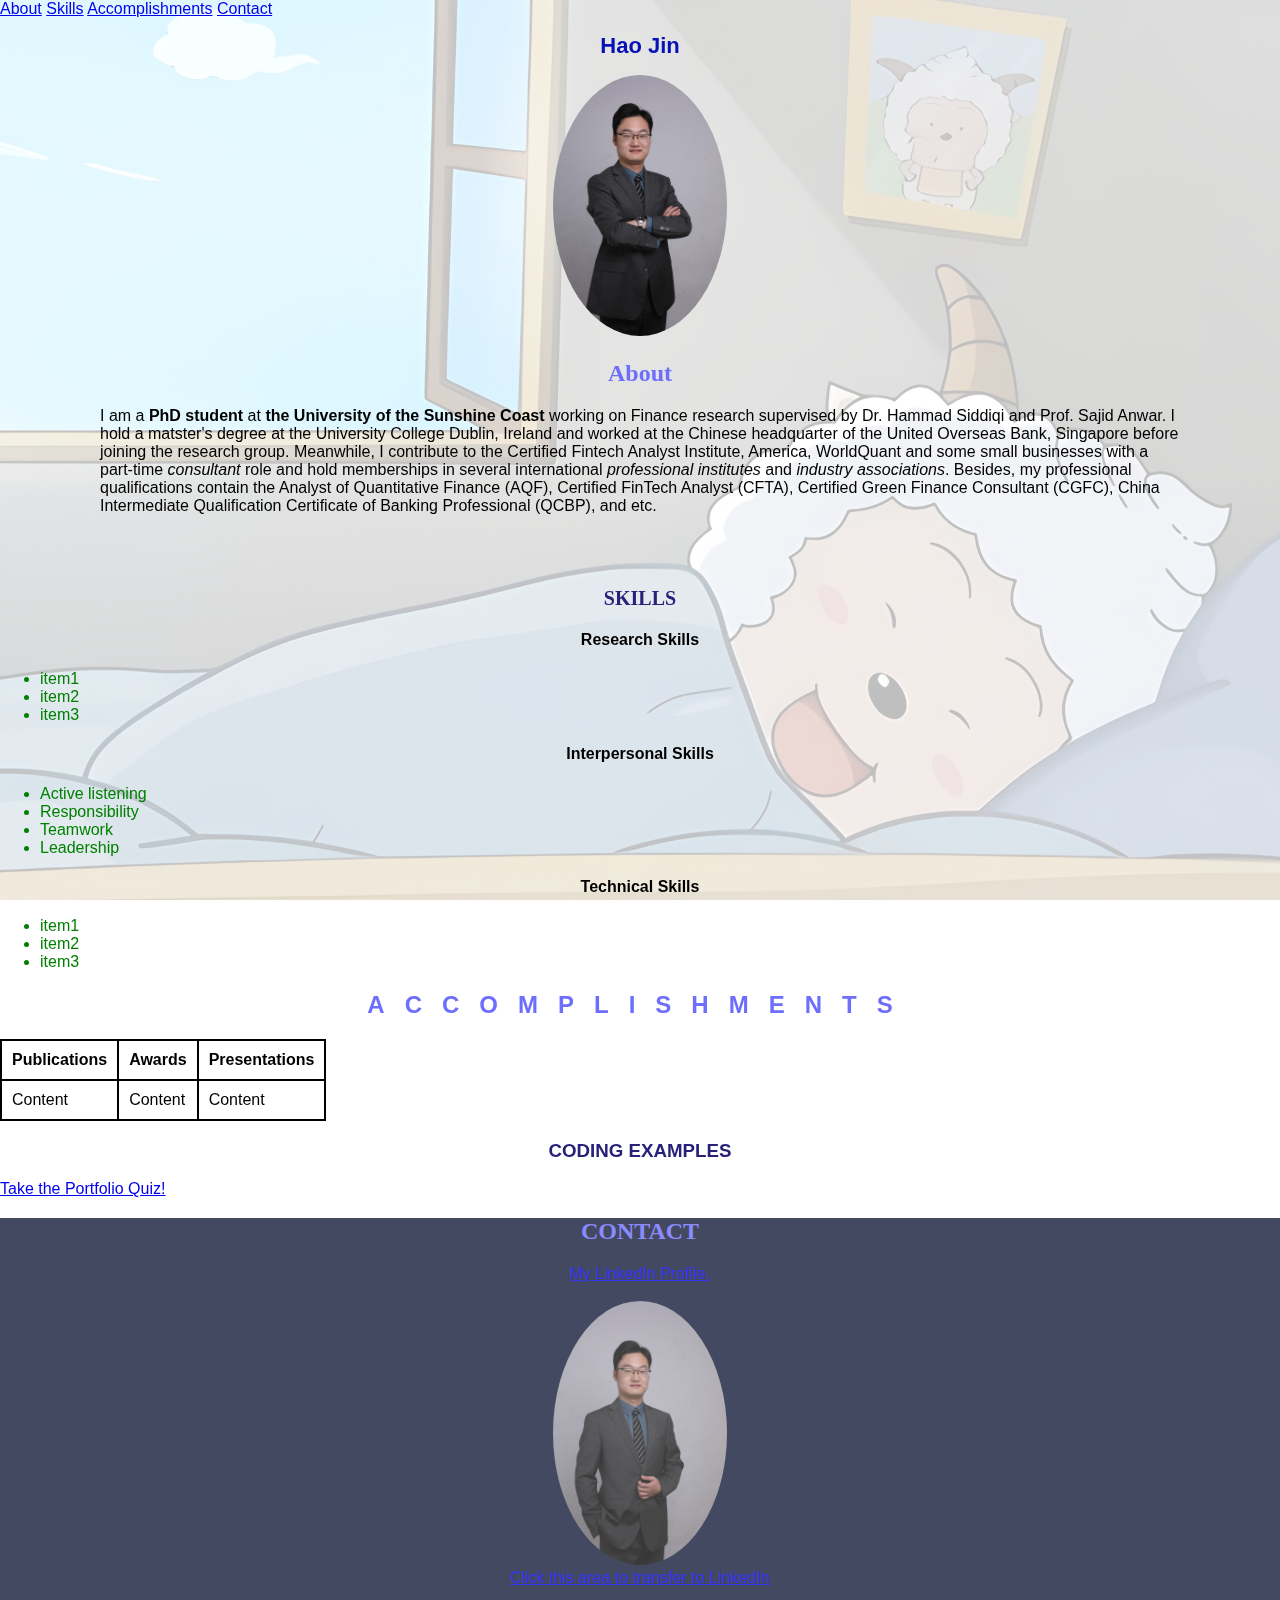
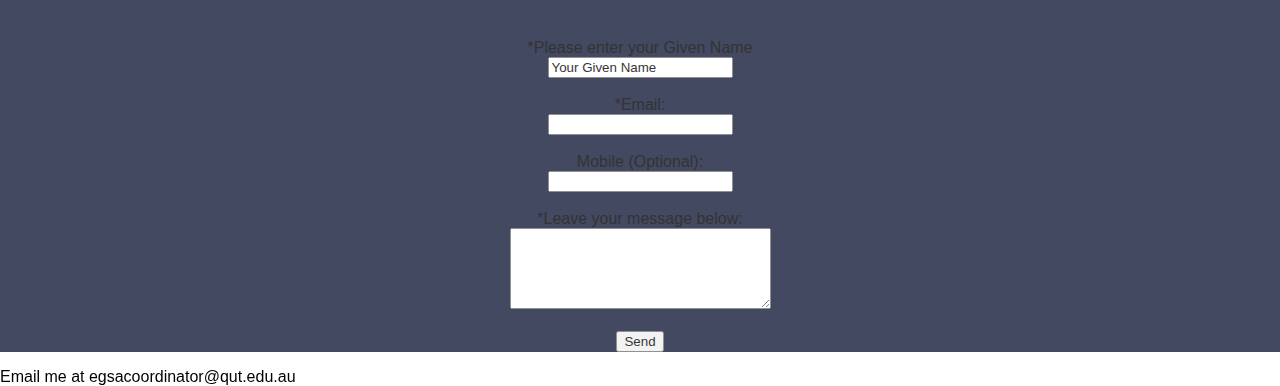
<file: index.html>
<!DOCTYPE html>
<html>
    <head>
        <link rel="stylesheet" href="https://cdnjs.cloudflare.com/ajax/libs/font-awesome/4.7.0/css/font-awesome.min.css">
        <meta name="viewport" content="width=device-width, user-scalable=no">
        <link href="./style.css" type="text/css" rel="stylesheet">
        <title>
            Hao Jin's Portfolio
        </title>
    </head>     
    <body>
    <main>
    <header>
        <nav class="topnav" id="portfolioTopnav">
            <a href = "#about">About</a>
            <a href = "#skills">Skills</a>
            <a href = "#accomplishments">Accomplishments</a>
            <a href = "#contact">Contact</a>
            <a href="javascript:void(0);" class="icon" onclick="openMenu()"><i class="fa fa-bars"></i></a>
        </nav>
        <h1 class="blue bold">Hao Jin</h1>
    </header>
        <!--About Section-->
        <div id = 'aboutsection'>
            <figure>
            <img src="2024.jpg" width = "174" hight = "264" alt = "The Professional Photo of Hao Jin"/>
            </figure>
            <h2 class="heading uppercase" id = "about">About</h2>
            <p>I am a <strong> PhD student </strong> at <strong>the University of the Sunshine Coast</strong>
               working on Finance research supervised by Dr. Hammad Siddiqi and Prof. Sajid Anwar. 
               I hold a matster's degree at the University College Dublin, Ireland and worked at the
               Chinese headquarter of the United Overseas Bank, Singapore before joining the research group. 
               Meanwhile, I contribute to the Certified Fintech Analyst Institute, America, WorldQuant and 
               some small businesses with a part-time <em> consultant </em> role and hold memberships in 
               several international <em> professional institutes </em> and <em>industry associations</em>. 
               Besides, my professional qualifications contain the Analyst of Quantitative Finance (AQF), 
               Certified FinTech Analyst (CFTA), Certified Green Finance Consultant (CGFC), China Intermediate 
               Qualification Certificate of Banking Professional (QCBP), and etc. 
            </p>
            <br>
            <br>
        </div>
        <!--Skills Section-->
        <h3 id = "skills">Skills</h3>
        <h4>Research Skills</h4>
        <ul class="list">
            <li>item1</li>
            <li>item2</li>
            <li>item3</li>
        </ul>
        <h4>
            Interpersonal Skills
        </h4>
        <ul class="list">
            <li>Active listening</li>
            <li>Responsibility</li>
            <li>Teamwork</li>
            <li>Leadership</li>
        </ul>
        <h4>Technical Skills</h4>
        <ul class="list">
            <li>item1</li>
            <li>item2</li>
            <li>item3</li>
        </ul>
        <!--Accomplishments Section-->
        <div id = 'accomplishmentssection'>
            <h2 id = "accomplishments">Accomplishments</h2>
            <table>
                <tr>
                    <th scope = "col"> Publications </th>
                    <th scope = "col"> Awards </th>
                    <th scope = "col"> Presentations </th>
                </tr>
                <tr>
                    <td>Content</td>
                    <td>Content</td>
                    <td>Content</td>
                </tr>
            </table>
            <h3>Coding Examples</h3>
            <a href="quiz.html" target="_blank">Take the Portfolio Quiz!</a>           
        </div>
        <!--Contact Sction-->
        <div id = 'contactsection'>
            <h2 class="contactform" id = "contact">Contact</h2>
            <figure>
                <a href="https://www.linkedin.com/in/hao-jin-b6bb7a203" target = "_blank"> 
                    My LinkedIn Profile. 
                <br>
                <br>
                <img src = "20240527.jpg" width = "174" height = "264" alt = "My Another Photo">
                <figcaption>Click this area to transfer to LinkedIn</figcaption>
                </a>
            </figure>
            <br>
            <br>
            <form id="contactform" action="https://formspree.io/f/mqapgjpb" method="POST">
                <label for = "name"> *Please enter your Given Name </label>
                <br>
                <input type = "text" name = "name" value = "Your Given Name" required> 
                <br><br>
                <label for = "email">*Email:</label><br>
                <input type="email" id="email" name="email" required 
                pattern="[a-z0-9._%+-]+@[a-z0-9.-]+\.[a-z]{2,}$"><br><br>
                <label for="mobile">Mobile (Optional):</label><br>
                <input type="tel" name="mobile" id="mobile" pattern="[0-9]{10,16}"><br><br>
                <label for = "message"> *Leave your message below: </label><br>
                <textarea id="message" name="message" rows="5" cols="30" required></textarea>
                <br><br>
                <input type = "submit" value = "Send">
            </form>
        </div>
    </main>
    <footer>
        <p>Email me at egsacoordinator@qut.edu.au</p>
    </footer>
    <script src="nav.js">
    </script>
    </body>
</html>
</file>
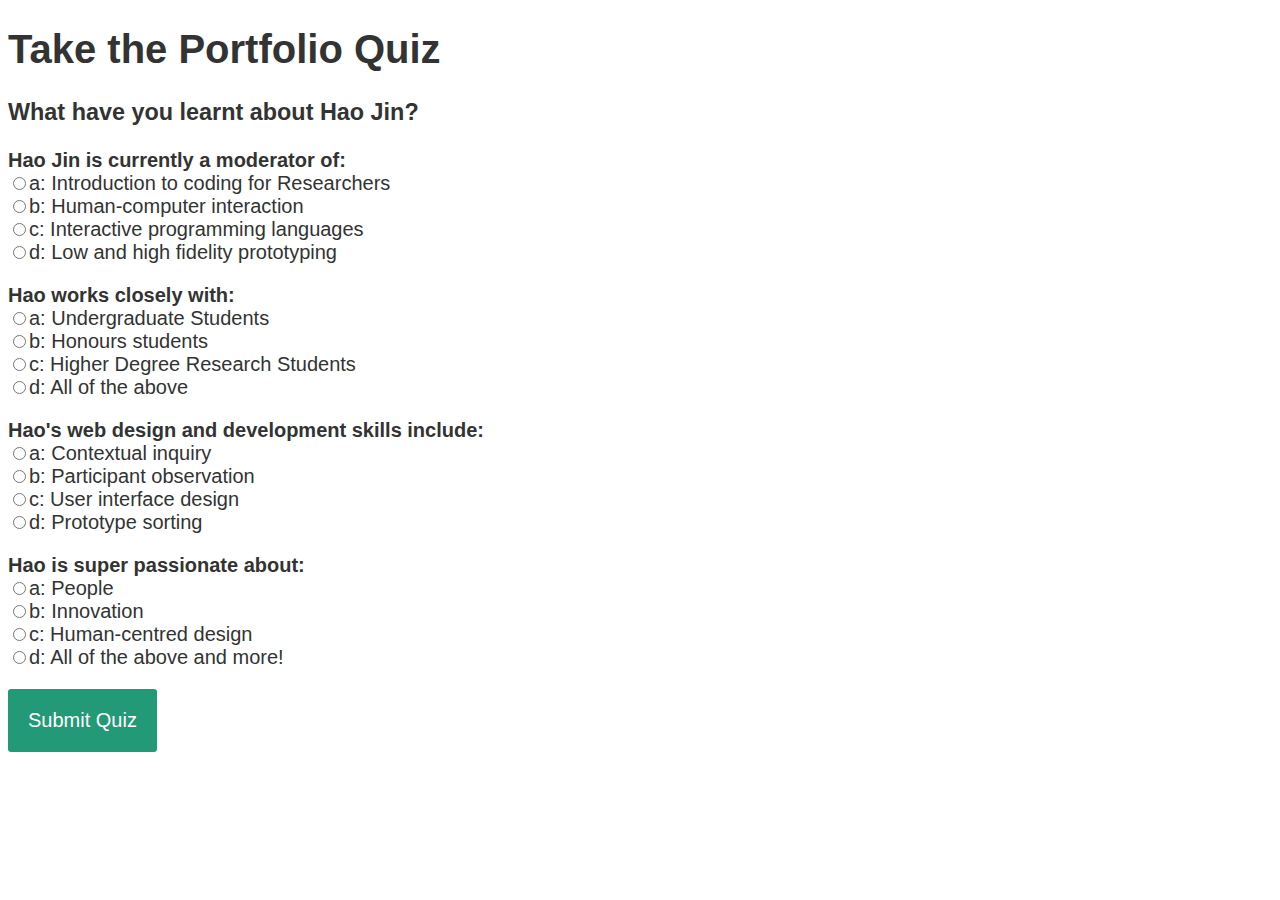
<file: quiz.html>
<!DOCTYPE html>
<html>
    <head>
        <link href="./quizstyle.css" type="text/css" rel="stylesheet">
    </head>
    <body>
        <h1>Take the Portfolio Quiz</h1>
        <h3>What have you learnt about Hao Jin?</h3>

        <!-- 包裹表单的 form 标签，action 指向 Formspree -->
        <form action="https://formspree.io/f/mldjovob" method="POST">
            <div id="quiz">
                <!-- 问题1 -->
                <p>1. Hao Jin is currently a moderator of:</p>
                <label><input type="radio" name="question1" value="a" required> Introduction to coding for Researchers</label><br>
                <label><input type="radio" name="question1" value="b"> Human-computer interaction</label><br>
                <label><input type="radio" name="question1" value="c"> Interactive programming languages</label><br>
                <label><input type="radio" name="question1" value="d"> Low and high fidelity prototyping</label><br><br>

                <!-- 问题2 -->
                <p>2. Hao works closely with:</p>
                <label><input type="radio" name="question2" value="a" required> Undergraduate Students</label><br>
                <label><input type="radio" name="question2" value="b"> Honours students</label><br>
                <label><input type="radio" name="question2" value="c"> Higher Degree Research Students</label><br>
                <label><input type="radio" name="question2" value="d"> All of the above</label><br><br>

                <!-- 问题3 -->
                <p>3. Hao's web design and development skills relate to:</p>
                <label><input type="radio" name="question3" value="a" required> Contextual inquiry</label><br>
                <label><input type="radio" name="question3" value="b"> Participant observation</label><br>
                <label><input type="radio" name="question3" value="c"> User interface design</label><br>
                <label><input type="radio" name="question3" value="d"> Prototype sorting</label><br><br>

                <!-- 问题4 -->
                <p>4. Hao is super passionate about:</p>
                <label><input type="radio" name="question4" value="a" required> People</label><br>
                <label><input type="radio" name="question4" value="b"> Innovation</label><br>
                <label><input type="radio" name="question4" value="c"> Human-centred design</label><br>
                <label><input type="radio" name="question4" value="d"> All of the above and more!</label><br><br>
            </div>

            <!-- 提交按钮 -->
            <button type="submit" id="submit">Submit Quiz</button>
        </form>

        <!-- 保留 JavaScript 引用 -->
        <script src="./quiz.js"></script>
    </body>
</html>
</file>
<file: style.css>
/* h2 {
    color:blue;
    font-family: Arial;
    }
p {
    color:maroon;
}

.heading {
    color: teal;
}

.uppercase {
    text-transform: uppercase;
}
*/


/*This is my style for h1*/
h1 {
    color: blue;
    text-align: center;
    font-size: 22px;
}
/*This is my style for h2*/
h2 {
    color: hsl(240, 96%, 71%);
    text-align: center;
}
/*This is my style for h3*/
h3 {
    color: rgb(41, 33, 121);
    text-align: center;
}
/*This is my style for paragraphs*/
p {
    font-size: 16px;
}

/*Body with a background image which covers a whole page*/
html, body {
    margin: 0;
    padding: 0;
    width: 100%;
    height: 100%;
}

body {
    background-image: url("body3.jpeg");
    background-repeat: no-repeat;
    background-position: center center;
    background-size: cover;
    background-attachment: fixed;
    position: relative;
    min-height: 100vh;
}

body::before {
    content: "";
    position: fixed; /* 让背景遮罩始终固定，不随滚动变化 */
    top: 0;
    left: 0;
    width: 100%;
    height: 100vh; /* 确保覆盖整个视口 */
    background-color: rgba(255, 255, 255, 0.75); /* 半透明白色 */
    z-index: -1; /* 让它保持在背景之上，但不覆盖前景内容 */
}

/*CSS rules for the HTML elements with class*/
.blue {
    color: rgb(6, 18, 184);
}
.bold {
    font-weight: bold;
}
.uppercase {
    text-transform: uppercase;
}
/*CSS rule for the HTML element with id="accomplishments", applying letter spacing*/
#accomplishments {
    letter-spacing: 20px;
}
#about {
    font-family: cursive;
    text-transform: capitalize; 
}
h2.contactform {
    font-family: bold;
}
.list li {
    color: green;
}
h2, h3 {
    text-transform: uppercase;
}
#skills {
    font-size: 20px;
    font-family: "Verdana, Geneva, Tahoma, sans-serif";
}
body {
    font-family: Arial;
}
figure {
    text-align: center;
}
h4 {
    text-align: center;
}
form {
    text-align: center;
}
#contactsection {
    background-color: #141c3a;
    position: relative;
    z-index: 1;
    min-height: 100px; /* 确保有高度 */
    opacity: 0.8;
}
table, th, td {
    border : 2px solid black;
    border-collapse: collapse;
    padding: 10px;
}
img {
    border-radius: 100%;
}
#aboutsection {
    padding-top: 0px;
    padding-right: 100px;
    padding-bottom: 0px;
    padding-left: 100px;
}

.topnav .icon {
    display: none;
}

/* 屏幕宽度小于 600px 时，隐藏所有链接，显示菜单图标 */
@media only screen and (max-width: 600px) {
    .topnav a {
        display: none;
    }

    .topnav a.icon {
        float: left;  /* 让汉堡菜单图标在左侧 */
        display: block;
    }
}

/* 当菜单展开时，使导航栏变为纵向布局 */
@media only screen and (max-width: 600px) {
    .topnav.responsive {
        position: fixed;
        width: 100%;
        background-color: white; /* 确保可见 */
    }

    .topnav.responsive a.icon {
        position: absolute;
        left: 0; /* 让菜单按钮保持在左侧 */
        top: 0;
    }

    .topnav.responsive a {
        float: none;
        display: block;
        text-align: left;
    }
}
</file>
<file: quizstyle.css>
body{
	font-size: 20px;
	font-family: sans-serif;
	color: #333;
}
.question{
	font-weight: 600;
}
.answers {
    margin-bottom: 20px;
}
.answers label{
    display: block;
  }
#submit{
	font-family: sans-serif;
	font-size: 20px;
	background-color: #297;
	color: #fff;
	border: 0px;
	border-radius: 3px;
	padding: 20px;
	cursor: pointer;
	margin-bottom: 20px;
}
#submit:hover{
	background-color: #3a8;
}
</file>
